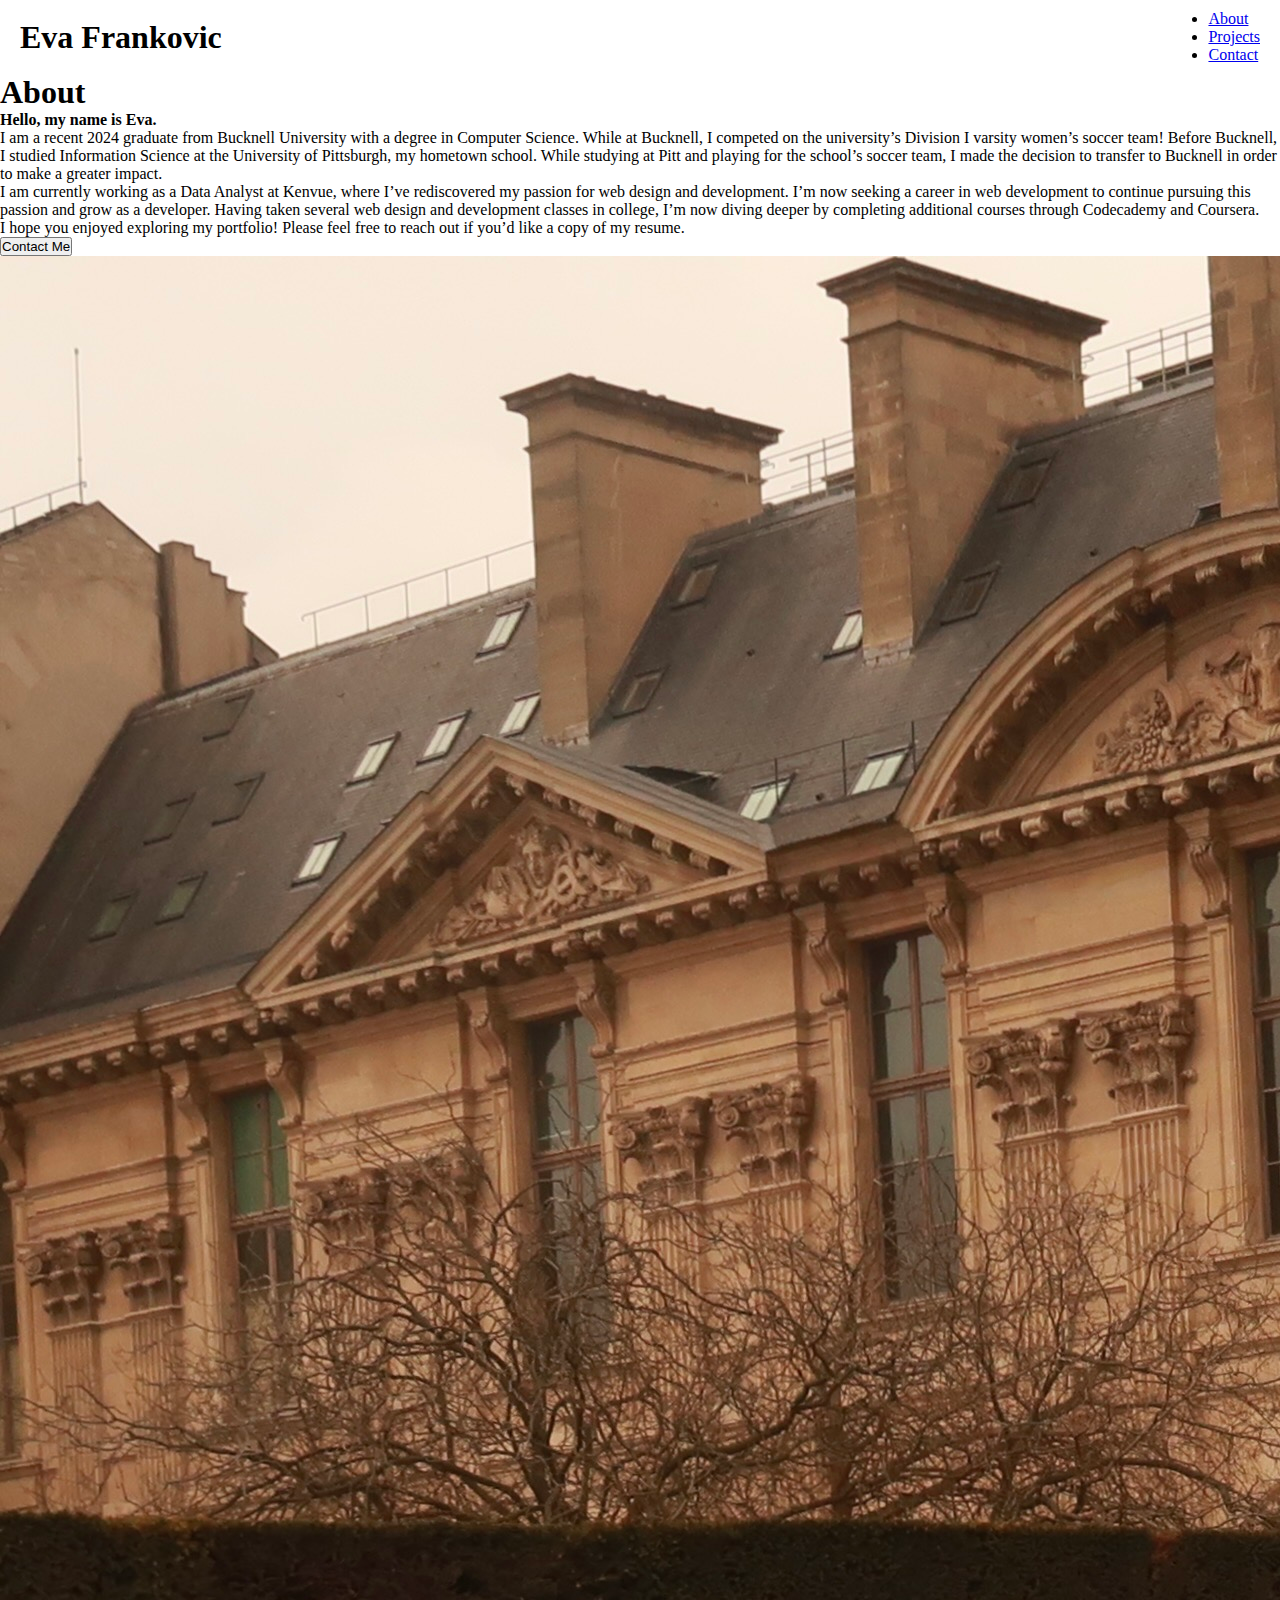
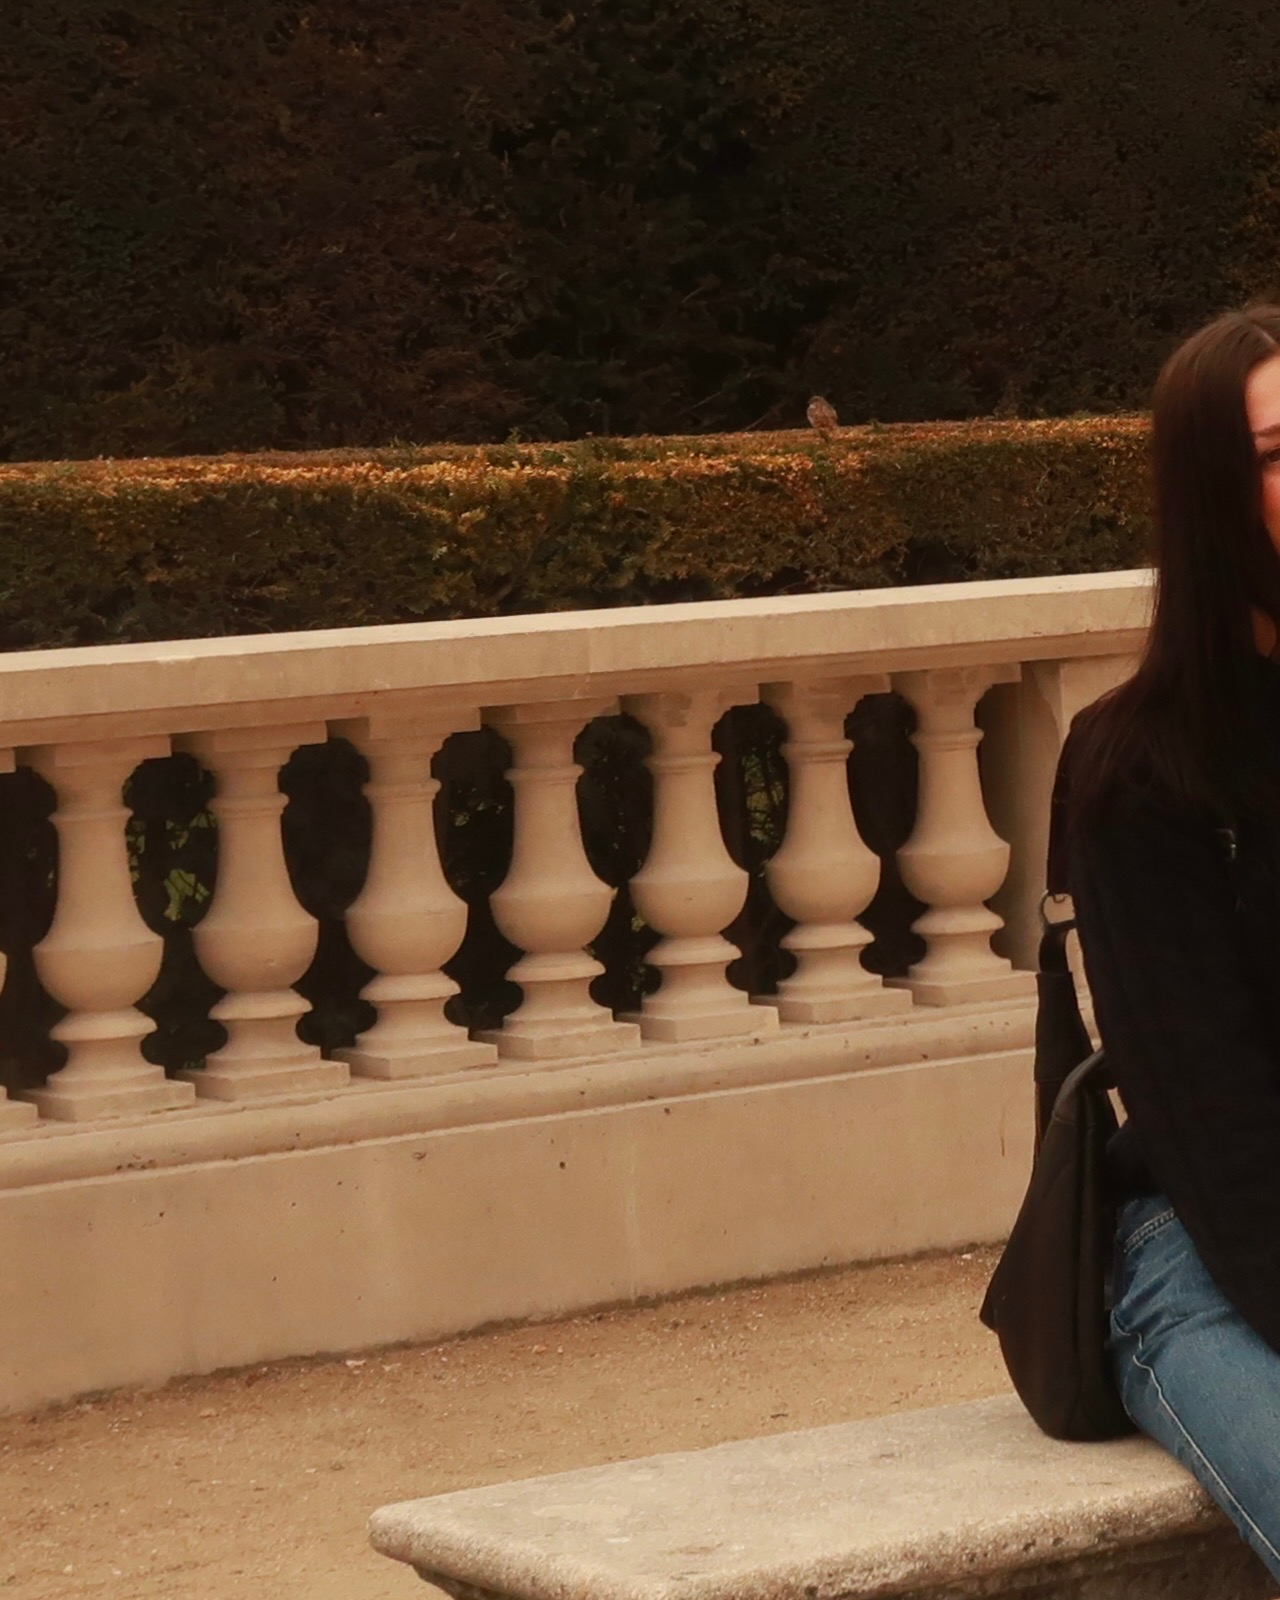
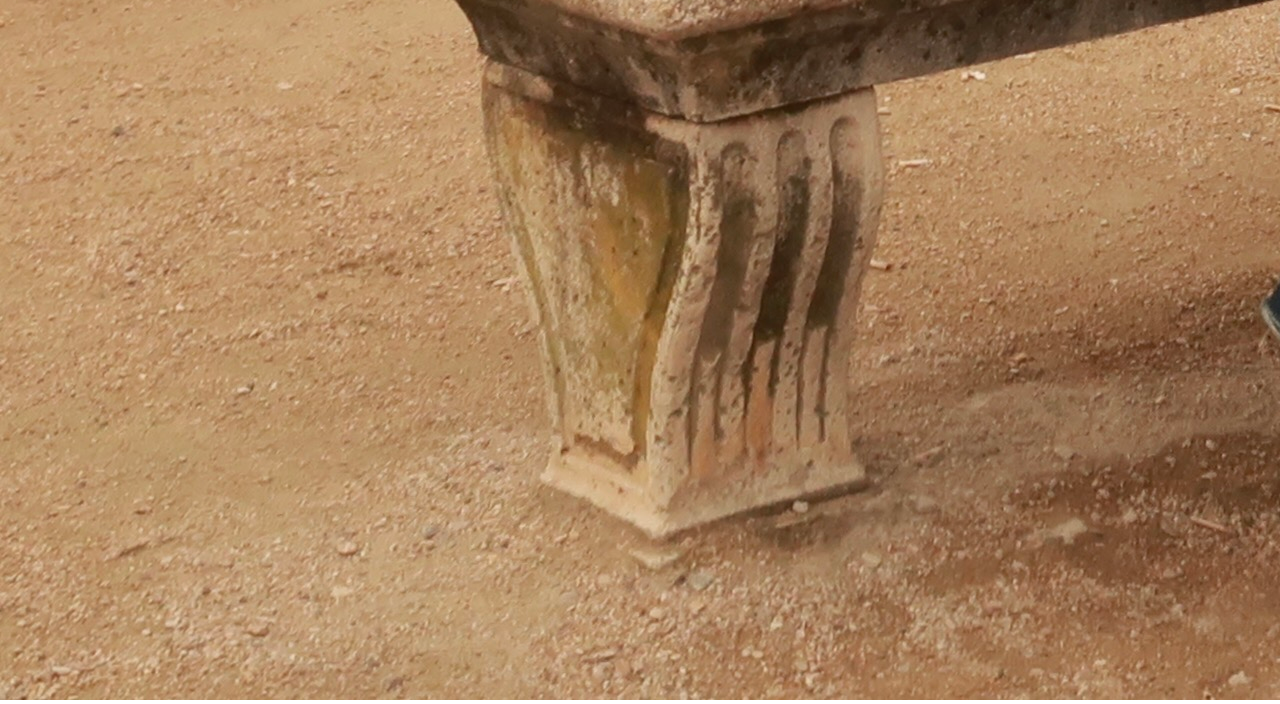
<file: about.html>
<!DOCTYPE html>
<html lang="en">
<head>
    <meta charset="UTF-8">
    <meta name="viewport" content="width=device-width, initial-scale=1.0">
    <title>Eva Frankovic</title>
    <link rel="stylesheet" href="./css/style.css">

</head>
<body>
    <section class="section-header-v2">
        <header>
            <h1 class="title-v2"> Eva Frankovic</h1>
            <nav>
                <ul class="nav-elements-v2">
                    <li><a href="./about.html"> About </a></li>
                    <li><a href="./projects.html"> Projects </a></li>
                    <li><a href="./contact.html"> Contact </a></li>
                </ul>    
            </nav>
        </header>
    </section>

    <section class="about">
        <h1 class="about-intro"> About</h1>
        <h4 class="about-subtitle"> Hello, my name is Eva.</h4>
        <p> I am a recent 2024 graduate from Bucknell University with a degree in Computer Science. While at Bucknell, I competed on the university’s Division I varsity women’s soccer team! Before Bucknell, I studied Information Science at the University of Pittsburgh, my hometown school. While studying at Pitt and playing for the school’s soccer team, I made the decision to transfer to Bucknell in order to make a greater impact. </p>
        <p> I am currently working as a Data Analyst at Kenvue, where I’ve rediscovered my passion for web design and development. I’m now seeking a career in web development to continue pursuing this passion and grow as a developer. Having taken several web design and development classes in college, I’m now diving deeper by completing additional courses through Codecademy and Coursera. </p>
        <p>I hope you enjoyed exploring my portfolio! Please feel free to reach out if you’d like a copy of my resume. </p>
        <button> <a href="./contact.html"> </a> Contact Me </button>
    </section>

    <section class="me">
        <img src="./images/eva-photo.jpg" alt="Photo of Eva Frankovic">
    </section>

    <section class="skills">

    </section>

</body>
</html>
</file>
<file: css/style.css>
/**** CSS Reset ****/
* {
  margin: 0;
  padding: 0;
  box-sizing: border-box;
}

html, body {
  height: 100%;
}

/**** Header Section ****/
header {
  display: flex;
  justify-content: space-between;
  align-items: center;
  padding: 10px 20px;
}

.title {
  font-size: 27px;
  color: white;
}

/**** Navigation Bar ****/
.nav-elements {
  list-style: none;
  padding: 0;
  margin: 0;
  display: flex;
  gap: 20px;
  font-size: 18px;
}

.nav-elements a {
  text-decoration: none;
  color: white;
}

/**** Hero Section ****/
.section-header {
  background-image: url(/images/blue\ text.jpg);
  background-size: cover;
  background-position: center;
  background-repeat: no-repeat;
  height: 100%;
  display: flex;
  flex-direction: column;
  text-align: center;
  padding: 20px;
  color: white;
}

.hero-content {
  margin-top: 30px;
  justify-content: center;
  align-items: center;
}

.hero-content h2 {
  font-size: 37px;
  margin-bottom: 20px;
}

.hero-content p {
  font-size: 18px;
  margin-bottom: 25px;
}

.hero-content button {
  font-size: 20px;
  margin-bottom: 100px;
}

/**** Section: About Me & Message ****/
.section-message {
  height: 100%;
  display: flex;
  flex-direction: column;
  text-align: center;
}

.about-me-teaser {
  margin-top: 30px;
  display: flex;
  flex-direction: column;
  text-align: center;
  justify-content: flex-end;
  height: 100%;
  background-color: red;
}

.about-me-teaser h2 {
  font-size: 25px;
  margin-top: 100px;
}

.about-me-teaser p {
  font-size: 20px;
  margin-bottom: 25px;
}

.about-me-button {
  font-size: 13px;
  margin-bottom: 100px;
}

/**** Highlights and Updates Section ****/
.highlights {
  padding: 2rem;
}

.into-hightlighs {
  margin-bottom: 2rem;
}

.updates {
  display: flex;
  justify-content: space-between;
}

.update1 img,
.update2 img,
.update3 img {
  width: 100%;
  max-width: 200px;
  height: auto;
  margin-bottom: 1rem;
}

/**** Footer Section ****/
footer {
  padding: 1rem;
  background-color: #f4f4f4;
  text-align: left;
  display: flex;
  justify-content: space-between;
  align-items: baseline;
  height: 150px;
}

.footer-left {
  display: flex;
  align-items: center;
  gap: 10px;
}

.footer h4 {
  margin: 0;
  font-size: 1rem;
}

.footer img {
  width: 24px;
  height: 24px;
}

footer p {
  margin: 0;
  font-size: 0.9rem;
  color: #555;
  text-align: right;
}

/**** Modal Window ****/
.modal {
  display: none;
  position: fixed;
  z-index: 1000;
  padding-top: 60px;
  left: 0;
  top: 0;
  width: 100%;
  height: 100%;
  overflow: auto;
  background-color: rgba(0, 0, 0, 0.6);
}

.modal-content {
  background-color: #fff;
  margin: auto;
  padding: 2rem;
  border: 1px solid #888;
  width: 60%;
  border-radius: 10px;
}

.close-button {
  float: right;
  font-size: 24px;
  font-weight: bold;
  cursor: pointer;
}
</file>
